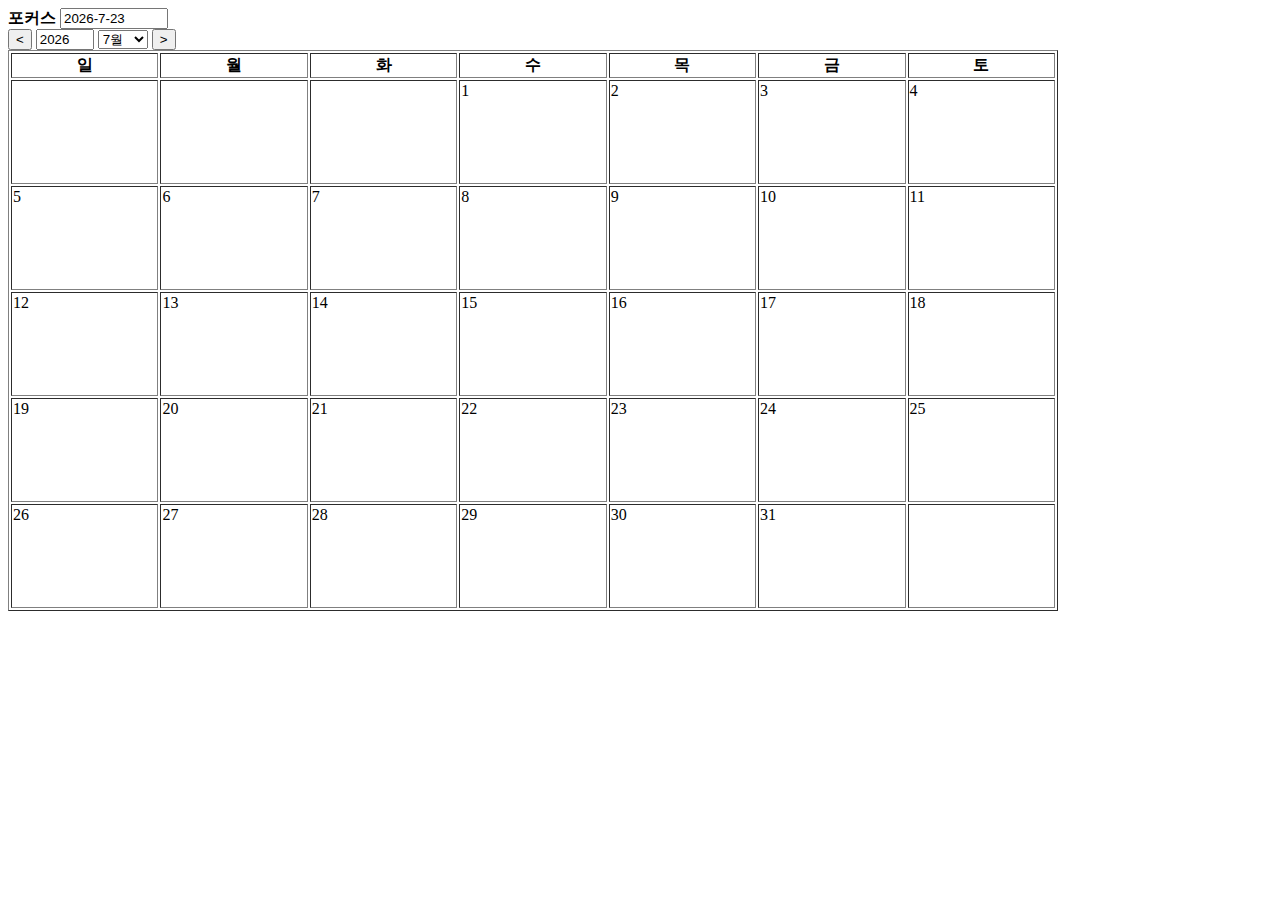
<file: index.html>
<!DOCTYPE html>
<html lang="en">
<head>
    <meta charset="UTF-8">
    <meta name="viewport" content="width=device-width, initial-scale=1.0">
    <title>todolist-calendar</title>
    <link href="css/style.css" rel="stylesheet"  type="text/css">
    <style>
    </style>
</head>
<body>
    <div class="container" >
        <label>포커스</label>
        <input type="text" id="input_date" style="width:100px"/>
        <div>
            <div>
                <button type="button" onclick="changeMonth(-1)"><</button>
                <input type="number" id="year" style="width:50px" onchange = "changeYear();"/>
                <select id="month" style="width:50px" onchange ="changeMonth();">
                    <option value="1">1월</option>
                    <option value="2">2월</option>
                    <option value="3">3월</option>
                    <option value="4">4월</option>
                    <option value="5">5월</option>
                    <option value="6">6월</option>
                    <option value="7">7월</option>
                    <option value="8">8월</option>
                    <option value="9">9월</option>
                    <option value="10">10월</option>
                    <option value="11">11월</option>
                    <option value="12">12월</option>
                </select>
                <button type="button" onclick="changeMonth(1)">></button>
            </div>
            
            <table border="1" width="1050px" height="520px">
                <thead>
                    <tr height="20px">
                        <th>일</th>
                        <th>월</th>
                        <th>화</th>
                        <th>수</th>
                        <th>목</th>
                        <th>금</th>
                        <th>토</th>
                    </tr>
                </thead>
                <tbody id="tb_body">
                </tbody>
            </table>
        </div>
    </div>

    <script>
        function checkLeapYear(year) { //윤년 체크 
            if (year%400 == 0) {
                return true;
            } else if(year%100 == 0) {
                return false;
            } else if(year%4 == 0) {
                return true;
            } else {
                return false;
            }
        }

        function getFirstDayOfWeek(year, month) { //첫 날의 요일 
            if(month<10) month = "0" + month;
            return (new Date(year+"-"+month+"-01")).getDay();
        }

        function changeYearMonth(year, month) { //년, 월에 맞는 달력 불러오기 
            let month_day = [31, 28, 31, 30, 31, 30, 31, 31, 30, 31, 30, 31];

            if (month == 2) {
                if(checkLeapYear(year)) month_day[1] = 29;
            }

            let first_day_of_week = getFirstDayOfWeek(year, month);

            let arr_calendar = [];
            for(let i=0; i<first_day_of_week; i++) { //1일 전의 날짜들은 공백
                arr_calendar.push("");
            }
            for(let i=1; i<=month_day[month-1]; i++) { //1일~31일의 날짜들은 숫자
                arr_calendar.push(String(i));
            }
            let remain_day = 7 - (arr_calendar.length%7); //31d일 이후의 날짜들은 공백 
            if(remain_day < 7) {
                for(let i=0; i<remain_day; i++) {
                    arr_calendar.push("");
                }
            }

            renderCalendar(arr_calendar);
        }

        function renderCalendar(data) { //선택한 년, 월에 맞는 달력 표시 
            let h= [];
            for(let i=0; i<data.length; i++) {
                if(i==0) {
                    h.push('<tr>');
                }else if(i%7 == 0) {
                    h.push('</tr>');
                    h.push('<tr>');
                }
                
                let current_date = current_year+'-'+current_month+'-'+data[i];
                if (data[i]<10) current_date =  current_year+'-'+current_month+'-0'+data[i];
            
                let arr_current_todo = []
                if (localStorage.getItem(current_date)) {
                    arr_current_todo = JSON.parse(localStorage.getItem(current_date));
                }


                h.push('<td height="100px"; valign="top" onclick="setDate(' + data[i] + ');"> <div style="cursor:pointer;" onclick="location.href=\'newtodo.html?'
                    + 'todo_date=' + current_date
                    + '\'" id="new_todo">' + data[i] + '</div>');
                // todo 있으면 todo 가져오기 
                for (var j=0; j<arr_current_todo.length; j++) {
                    h.push('<div style="cursor:pointer;" onclick="location.href=\'readtodo.html?'
                    + 'todo_date=' + current_date
                    + '\'">'
                        + arr_current_todo[j].title
                        + '</div>');
                }
                h.push('</td>');
            }
            h.push('</tr>');
            document.querySelector("#tb_body").innerHTML = h.join('');
        }


        function setDate(day) {
            if(day<10) day = "0" + day;
            document.querySelector("#input_date").value = current_year + "-" + current_month + "-" + day
        }

        function changeYear() {
            current_year = parseInt(document.querySelector("#year").value);
            loadCalendar();
        }

        function changeMonth(diff) {
            if(diff == undefined) {
                current_month = parseInt(document.querySelector("#month").value);
            }else{
                current_month = current_month + diff;
                if(current_month == 0){
                    current_year = current_year - 1;
                    current_month = 12;
                } else if(current_month == 13) {
                    current_year = current_year + 1;
                    current_month = 1;
                }
            }
            loadCalendar();
            setDate(1);
        }

        function loadCalendar() {
            document.querySelector("#year").value = current_year 
            document.querySelector("#month").value = current_month
            changeYearMonth(current_year,current_month)
        }

        let current_year = (new Date()).getFullYear();
        let current_month = (new Date()).getMonth() + 1;
        let current_day = (new Date()).getDate();
        document.querySelector("#year").value = current_year 
        document.querySelector("#month").value = current_month
        changeYearMonth(current_year,current_month)
        setDate(current_day);

        // 키보드 이벤트: focus 이동 및 새로운 To do 생성 
        const body = document.body;
        body.addEventListener("keydown", (e)=> {
            let month_day = [31, 28, 31, 30, 31, 30, 31, 31, 30, 31, 30, 31];
            current_focus = document.querySelector("#input_date").value
            focus_day = parseInt(current_focus.substr(-2, 2));
            if (e.key=="ArrowRight") { //ArrowRight: 포커스 오른쪽 이동
                focus_day += 1;
                if (focus_day < month_day[current_month-1]) {
                    setDate(focus_day);
                }
            } else if (e.key=="ArrowLeft") { //ArrowLeft: 포커스 왼쪽 이동
                focus_day -= 1;
                if (0 < focus_day) {
                    setDate(focus_day);
                }
            } else if (e.key=="ArrowUp") { //ArrowUp: 포커스 위쪽 이동
                focus_day -= 7;
                if (0 < focus_day) {
                    setDate(focus_day);
                }
            } else if (e.key=="ArrowDown") { //ArrowDown: 포커스 아래쪽 이동 
                focus_day += 7;
                if (focus_day < month_day[current_month-1]) {
                    setDate(focus_day);
                }
            } else if (e.key=="Enter") { //Enter: 새 To do 생성 
                location.href = 'newtodo.html?todo_date=' + current_focus;
            } else if (e.key=="Backspace") { //Backspace: 이전 페이지로 이동
                history.back();
            }
        });
    </script>

</body>
</html>
</file>
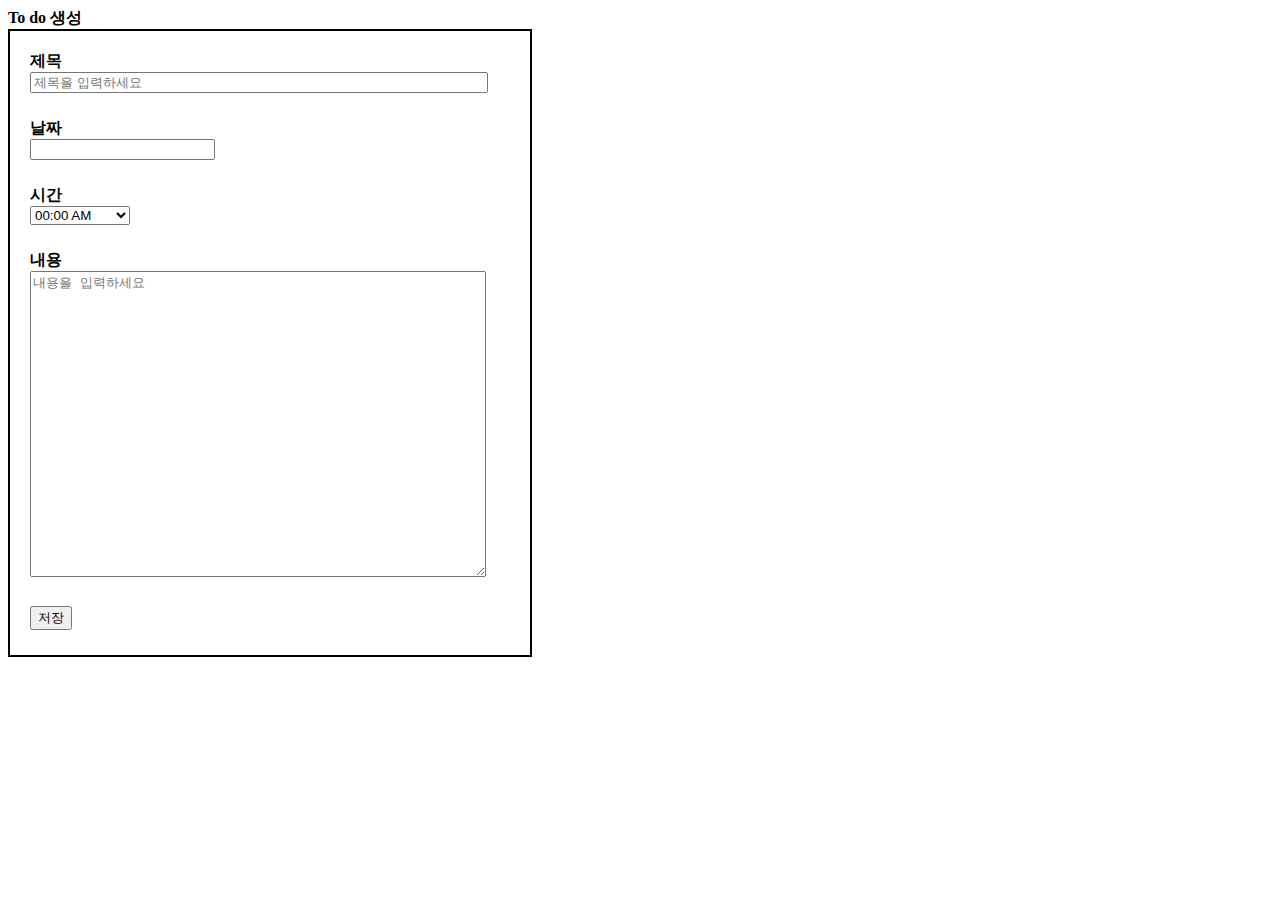
<file: newtodo.html>
<!DOCTYPE html>
<html lang="en">
<head>
    <meta charset="UTF-8">
    <meta name="viewport" content="width=device-width, initial-scale=1.0">
    <title>Document</title>
    <link href="css/style.css" rel="stylesheet"  type="text/css">
    <style>
    </style>
</head>
<body>
    <label>To do 생성</label>
    <div style ="margin-bottom: 5px; padding: 10px; width: 500px; border:2px solid black">
        <div style ="margin-bottom: 5px; padding: 10px; width: 500px;">
            <label>제목</label><br>
            <input type="text" id="new_title" placeholder="제목을 입력하세요" style= "width:450px">
        </div>
        <div style ="margin-bottom: 5px; padding: 10px; width: 500px;">
            <label>날짜</label><br>
            <input type="text" id="new_date"/><br>
        </div>
        <div style ="margin-bottom: 5px; padding: 10px; width: 500px;">
            <label>시간</label><br>
            <select id="new_time_select" style="width:100px">
                <option value="0">00:00 AM</option>
                <option value="1">01:00 AM</option>
                <option value="2">02:00 AM</option>
                <option value="3">03:00 AM</option>
                <option value="4">04:00 AM</option>
                <option value="5">05:00 AM</option>
                <option value="6">06:00 AM</option>
                <option value="7">07:00 AM</option>
                <option value="8">08:00 AM</option>
                <option value="9">09:00 AM</option>
                <option value="10">10:00 AM</option>
                <option value="11">11:00 AM</option>
                <option value="12">12:00 PM</option>
                <option value="13">01:00 PM</option>
                <option value="14">02:00 PM</option>
                <option value="15">03:00 PM</option>
                <option value="16">04:00 PM</option>
                <option value="17">05:00 PM</option>
                <option value="18">06:00 PM</option>
                <option value="19">07:00 PM</option>
                <option value="20">08:00 PM</option>
                <option value="21">09:00 PM</option>
                <option value="22">10:00 PM</option>
                <option value="23">11:00 PM</option>    
            </select>
        </div>
        <div style ="margin-bottom: 5px; padding: 10px; width: 500px;">
            <label>내용</label><br>
            <textarea rows="3" id = new_detail placeholder="내용을 입력하세요" style=" width:450px; height:300px"></textarea>
        </div>
        <div style ="margin-bottom: 5px; padding: 10px; width: 500px;">
            <button id="save_btn">저장</button>
        </div>
        
    </div>
    <script>
        const url = new URL(location.href);
        let todo_id = 0; 
        if (localStorage.getItem('todo_id')) {
            todo_id = localStorage.getItem('todo_id');
        }
        const todo_date = url.searchParams.get("todo_date");

        const titleElement = document.getElementById("new_title");  
        const dateElement = document.getElementById("new_date");
        const timeElement = document.getElementById("new_time_select");
        const detailElement = document.getElementById("new_detail");
        const saveButton = document.getElementById("save_btn");
        
        dateElement.value = todo_date;

        saveButton.addEventListener("click",()=>{ //

            const new_todo = {id: todo_id, title:titleElement.value, date:dateElement.value, time:timeElement.value, detail:detailElement.value};
            let todo_arr = []
            if (localStorage.getItem(dateElement.value)){
                var temp = localStorage.getItem(dateElement.value);
                todo_arr = JSON.parse(temp);
            } 
            
            todo_arr.push(new_todo);
            localStorage.setItem(dateElement.value, JSON.stringify(todo_arr));
            localStorage.setItem('todo_id', parseInt(todo_id)+parseInt(1));

            location.href = 'index.html';
        })
    </script>
</body>
</html>
</file>
<file: css/style.css>
@charset "utf-8"; 
div{
    word-break:break-all;
}
label{
    font-weight:bold
}

table {
	table-layout : fixed;
}

td {
    table-layout: fixed;
}
</file>
